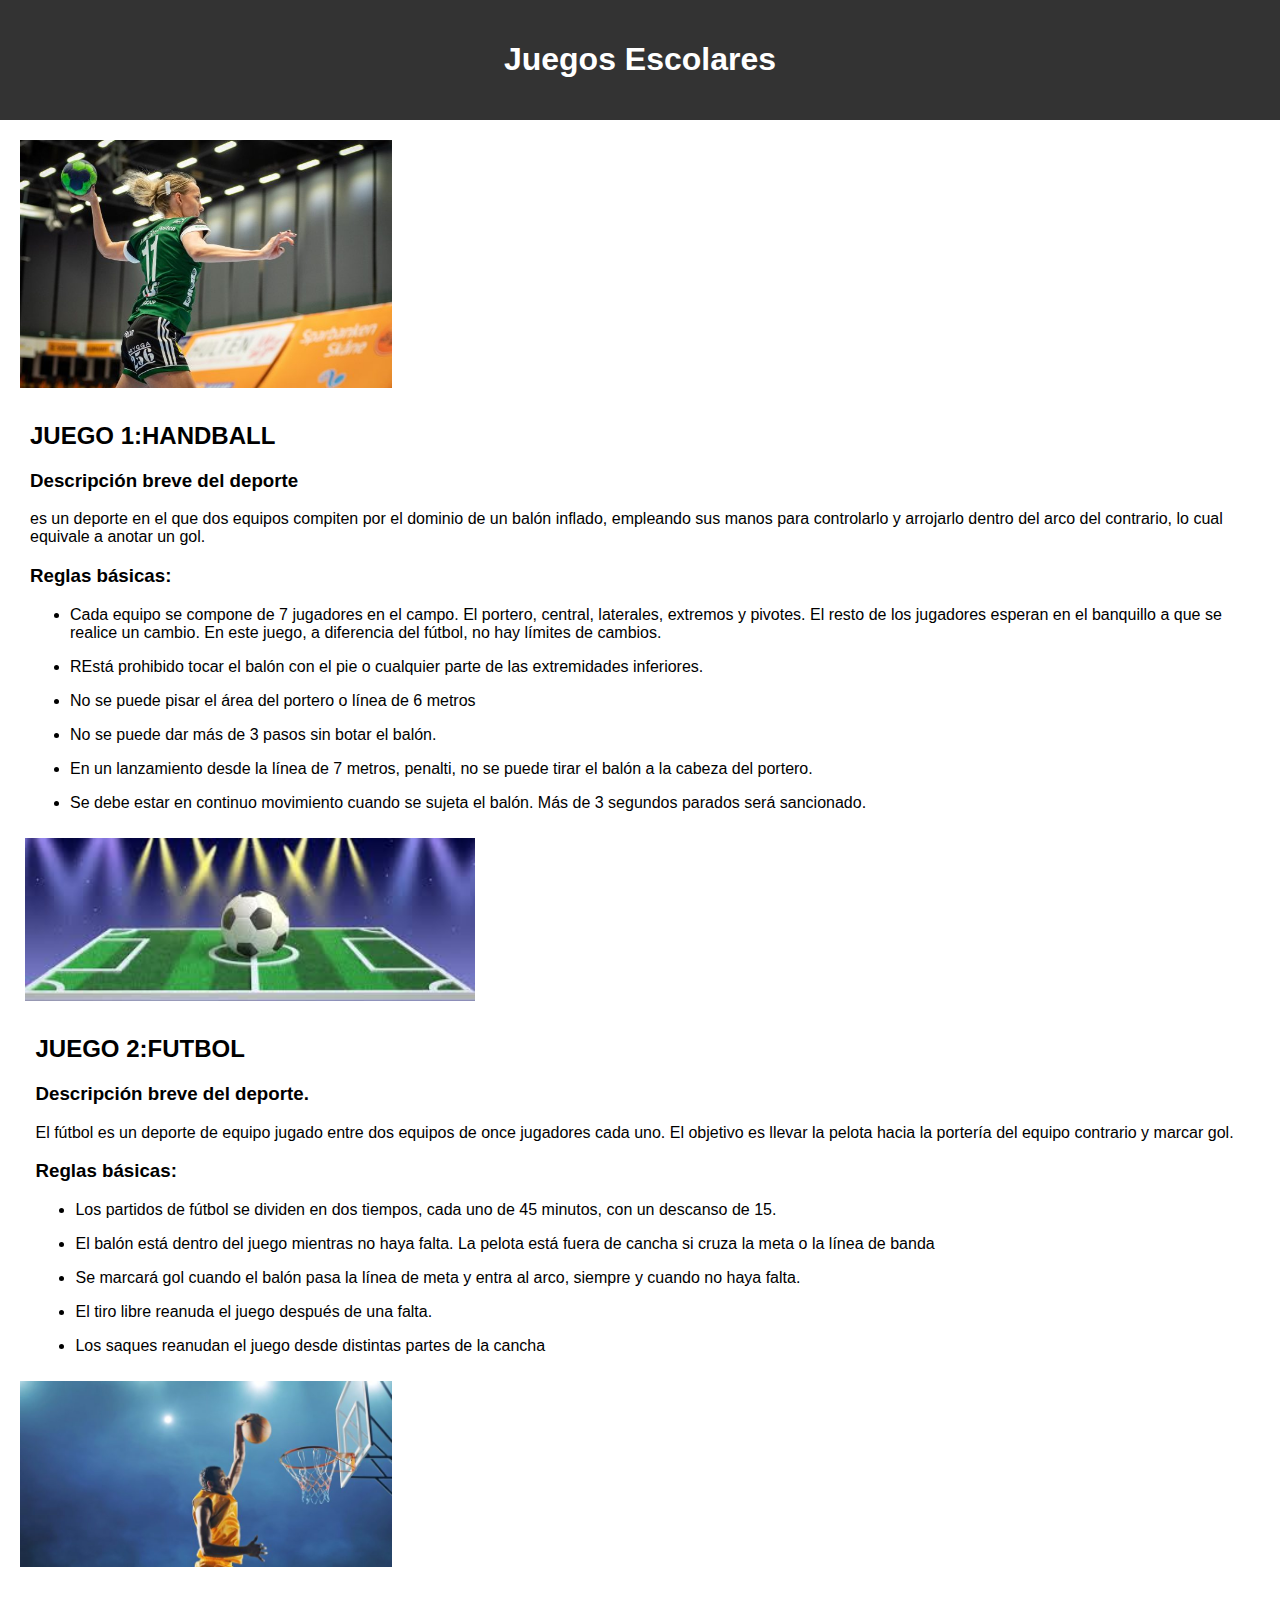
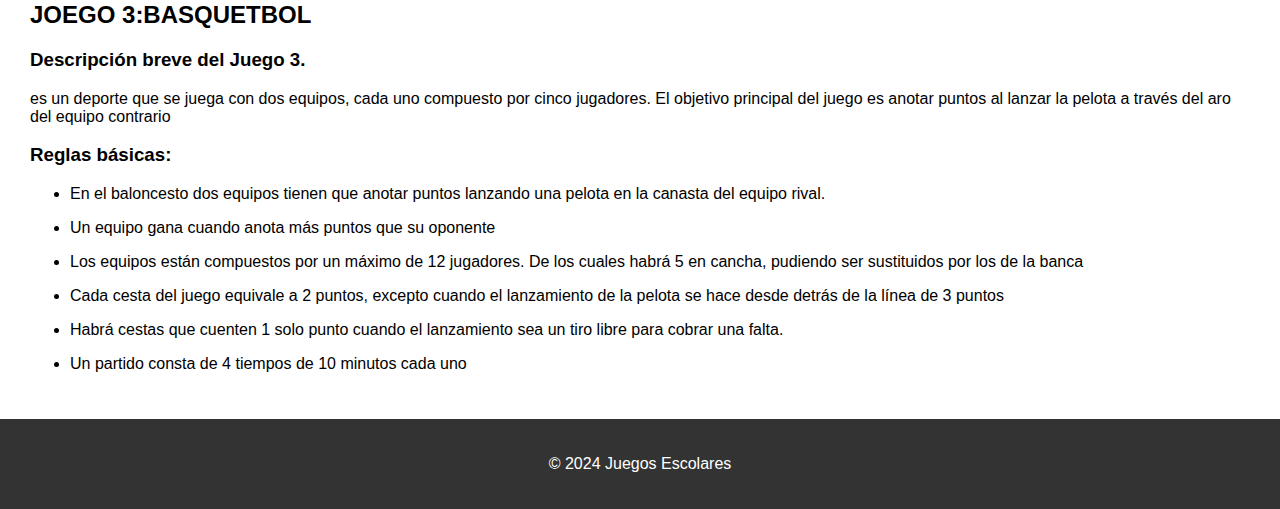
<file: index.html>
<!DOCTYPE html>
<html lang="es">
<head>
    <meta charset="UTF-8">
    <meta name="viewport" content="width=device-width, initial-scale=1.0">
    <title>HANDBALL</title>
    <link rel="stylesheet" href="css/style.css">
</head>
<body>
    <header>
        <h1>Juegos Escolares</h1>
    </header>
    <main>
        <section class="Juegos">
            <img class="imagenes" src="img/handball.jpg" alt="Juego 1">
            <div class="info">
                <h2>JUEGO 1:HANDBALL</h2>
                <h3>Descripción breve del deporte</h3>
                <p>es un deporte en el que dos equipos compiten por el dominio de un balón inflado, 
                empleando sus manos para controlarlo y arrojarlo dentro del arco del contrario, 
                lo cual equivale a anotar un gol.</p>
                <h3>Reglas básicas:</h3>
                    <ul>
                        <li><p>Cada equipo se compone de 7 jugadores en el campo. 
                        El portero, central, laterales, extremos y pivotes. 
                        El resto de los jugadores esperan en el banquillo a que se realice un cambio. 
                        En este juego, a diferencia del fútbol, no hay límites de cambios.
                    </p></li>
                    <li><p>REstá prohibido tocar el balón con el pie o cualquier parte de las extremidades inferiores.</p></li>
                    <li><p>No se puede pisar el área del portero o línea de 6 metros</p></li>
                    <li><p>No se puede dar más de 3 pasos sin botar el balón.</p></li>
                    <li><p>En un lanzamiento desde la línea de 7 metros, penalti, no se puede tirar el balón a la cabeza del portero.</p></li>
                    <li><p>Se debe estar en continuo movimiento cuando se sujeta el balón. Más de 3 segundos parados será sancionado.</p></li>
                    </ul>
            </div>
        </section>
        <section class="Juegos">
            <img class="imagen1" src="img/fotbol.jpg" alt="Juego 2">
            <div class="info">
                <h2>JUEGO 2:FUTBOL</h2>
                <H3>Descripción breve del deporte.</H3>
                <P>El fútbol es un deporte de equipo jugado entre dos equipos de once jugadores cada uno. 
                    El objetivo es llevar la pelota hacia la portería del equipo contrario y marcar gol.</P>
                <h3>Reglas básicas:</h3>
                <ul>
                    <li><p>Los partidos de fútbol se dividen en dos tiempos, cada uno de 45 minutos, con un descanso de 15.</p></li>
                    <li><p>El balón está dentro del juego mientras no haya falta. La pelota está fuera de cancha si cruza la meta o la línea de banda</p></li>
                    <li><p>Se marcará gol cuando el balón pasa la línea de meta y entra al arco, siempre y cuando no haya falta.</p></li>
                    <li><p> El tiro libre reanuda el juego después de una falta.</p></li>
                    <li><p>Los saques reanudan el juego desde distintas partes de la cancha</p></li>
                </ul>
            </div>
        </section>
        <br>
        <section class="Juegos">
            <img class="imagenes" src="img/baloncesto.jpg" alt="Juego 3">
            <div class="info">
                <h2>JOEGO 3:BASQUETBOL</h2>
                <h3>Descripción breve del Juego 3.</h3>
                <p>es un deporte que se juega con dos equipos,
                    cada uno compuesto por cinco jugadores. 
                    El objetivo principal del juego es anotar puntos al lanzar la pelota a través del aro del equipo contrario</p>
                <h3>Reglas básicas:</h3>
                <ul>
                    <li><p>En el baloncesto dos equipos tienen que anotar puntos lanzando una pelota en la canasta del equipo rival.</p></li>
                    <li><p>Un equipo gana cuando anota más puntos que su oponente </p></li>
                    <li><p>Los equipos están compuestos por un máximo de 12 jugadores. 
                        De los cuales habrá 5 en cancha, pudiendo ser sustituidos por los de la banca</p></li>
                    <li><p>Cada cesta del juego equivale a 2 puntos, excepto cuando el lanzamiento de la pelota se hace desde detrás de la línea de 3 puntos</p></li>
                    <li><p>Habrá cestas que cuenten 1 solo punto cuando el lanzamiento sea un tiro libre para cobrar una falta.</p></li>
                    <li><p>Un partido consta de 4 tiempos de 10 minutos cada uno</p></li>
                    
                </ul>
            </div>
        </section>
    </main>
    <footer>
        <p>&copy; 2024 Juegos Escolares</p>
    </footer>
</body>
</html>
</file>
<file: css/style.css>
body {
    font-family: Arial, sans-serif;
    margin: 0;
    padding: 0;
}

header {
    background-color: #333;
    color: #fff;
    text-align: center;
    padding: 20px 0;
}

main {
    display: flex;
    flex-wrap: wrap;
    justify-content: space-around;
    padding: 20px;
}

.juegos {
    width: 30%;
    margin-bottom: 20px;
    box-shadow: 0 0 10px rgba(0, 0, 0, 0.1);
}

.imagenes {
    
    width: 30%;
    height: auto;
}
.imagen1 {
    width: 450px;
    height: auto;
}


.info {
    padding: 10px;
}

footer {
    background-color: #333;
    color: #fff;
    text-align: center;
    padding: 20px 0;
    bottom: 0;
    width: 100%;
}
</file>
